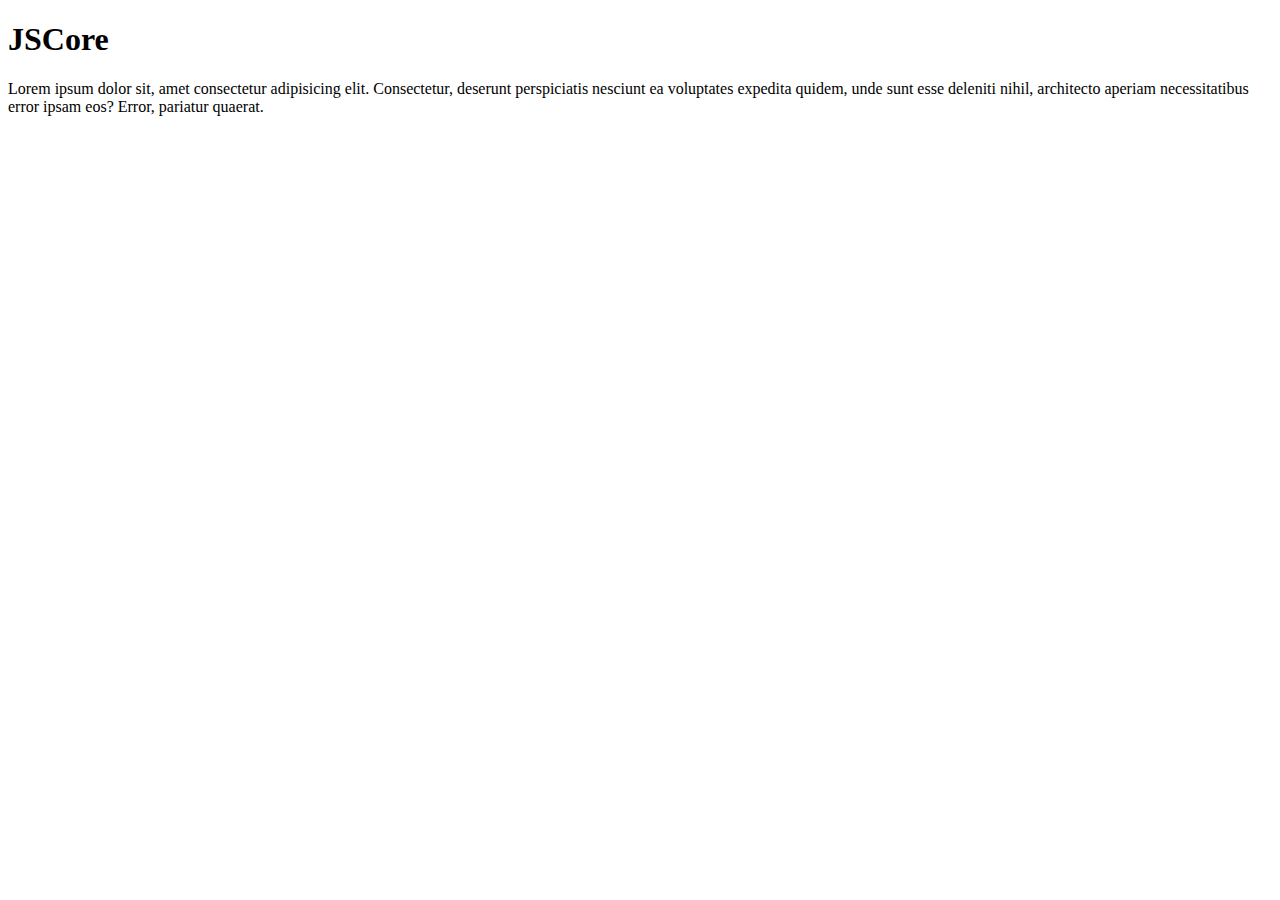
<file: index.html>
<!DOCTYPE html>
<html lang="en">
<head>
	<meta charset="UTF-8">
	<meta http-equiv="X-UA-Compatible" content="IE=edge">
	<meta name="viewport" content="width=device-width, initial-scale=1.0">
	<title>JSCore</title>
</head>
<body>
	<h1>JSCore</h1>

	<div id="elem" about="Elephant">
		Lorem ipsum dolor sit, amet consectetur adipisicing elit. Consectetur, deserunt perspiciatis nesciunt ea voluptates expedita quidem, unde sunt esse deleniti nihil, architecto aperiam necessitatibus error ipsam eos? Error, pariatur quaerat.
	</div>
	<script src="3/app3.js"></script>
</body>
</html>
</file>
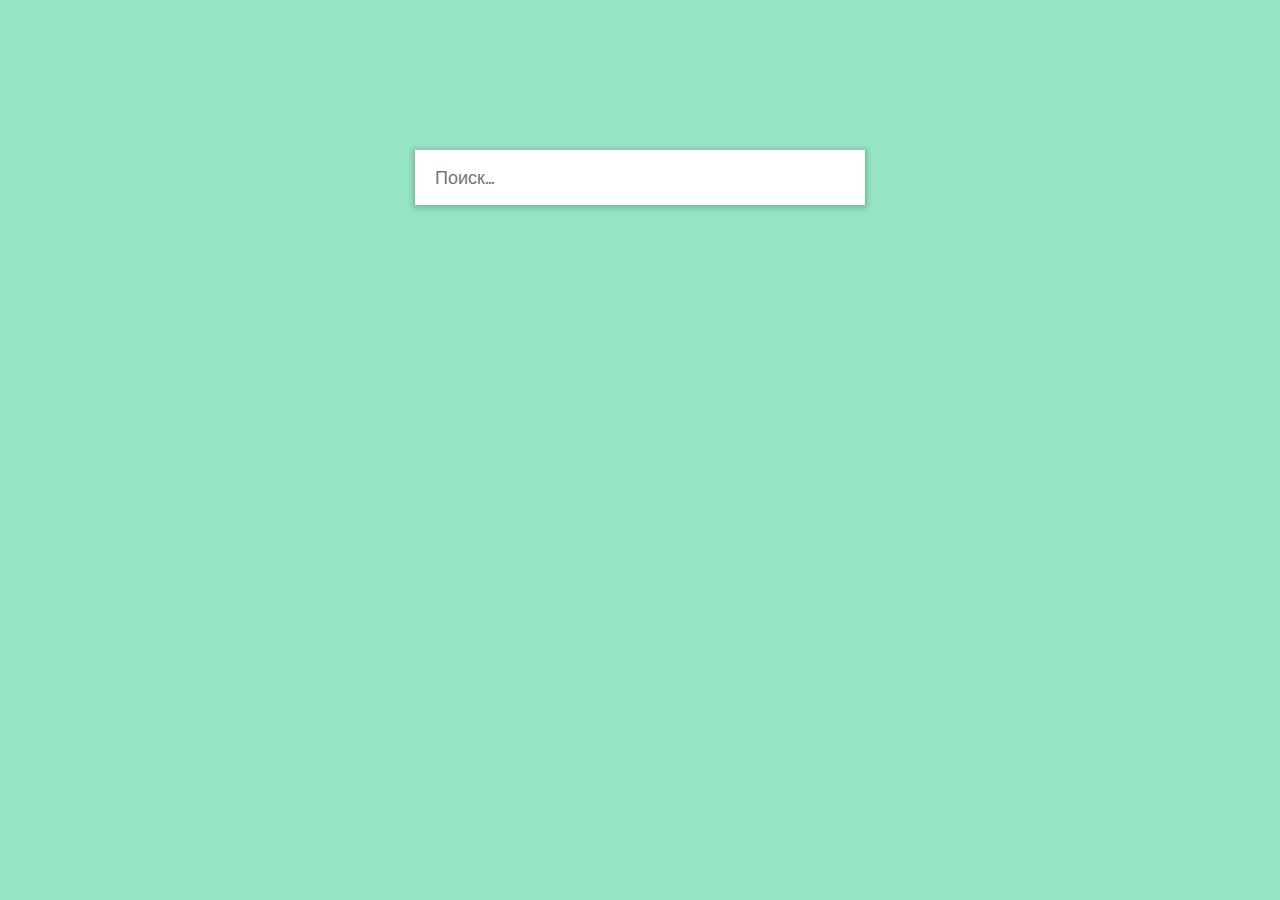
<file: 4/4.3.7/index.html>
<!DOCTYPE html>
<html lang="en">
<head>
  <meta charset="UTF-8">
  <meta name="viewport" content="width=device-width, initial-scale=1.0">
  <link rel="stylesheet" href="style.css">
  <title>GitHub Repositories</title>
</head>
<body>
	<div class="wrapper">
		<div class="search-input">
			<input type="text" placeholder="Поиск...">
			<div class="autocomplete-list"></div>
		</div>
		<div class="repository-list"></div>
	</div>
	<script src="script.js"></script>
</body>
</html>
</file>
<file: 4/4.3.7/style.css>
@import url('https://fonts.googleapis.com/css2?family=Poppins:wght@200;300;400;500;600;700&display=swap');

* {
	margin: 0;
	padding: 0;
	box-sizing: border-box;
	font-family: 'Poppins', sans-serif;
}

body{
	background: #95e5c4;
	padding: 0 20px;
}

.wrapper{
	max-width: 450px;
	margin: 150px auto;
}

.wrapper .search-input{
	background: #fff;
	width: 100%;
	position: relative;
	margin-bottom: 30px;
	box-shadow: 0px 1px 5px 3px rgba(0,0,0,0.12);
}

.search-input input{
	height: 55px;
	width: 100%;
	outline: none;
	border: none;
	padding: 0 60px 0 20px;
	font-size: 18px;
	box-shadow: 0px 1px 5px rgba(0,0,0,0.1);
}

.autocomplete-list li{
	list-style-type: none;
	width: 100%;
	font-size: 14px;
	padding: 8px 12px;
	cursor: pointer;
}

.autocomplete-list li:hover{
	background: #efefef;
}

.repository-list {
	width: 100%;
	position: relative;
}

.repository-list li {
	list-style-type: none;
	background: #35c488;
	border-bottom: 1px solid;
	padding: 10px;
	display: flex;
	justify-content: space-between;
}

.repository-list>:last-child {
	border: none;
}

.remove-btn {
	background: none;
	border: none;
	width: 30px;
	height: 30px;
	margin: auto 0;
	position: relative;
	cursor: pointer;
}

.remove-btn::before,
.remove-btn::after {
	content: "";
	position: absolute;
	top: 50%;
	left: 50%;
	width: 20px;
	height: 2px;
	background-color: red;
}

.remove-btn::before {
  transform: translate(-50%, -50%) rotate(45deg);
}

.remove-btn::after {
	transform: translate(-50%, -50%) rotate(-45deg);
}
</file>
